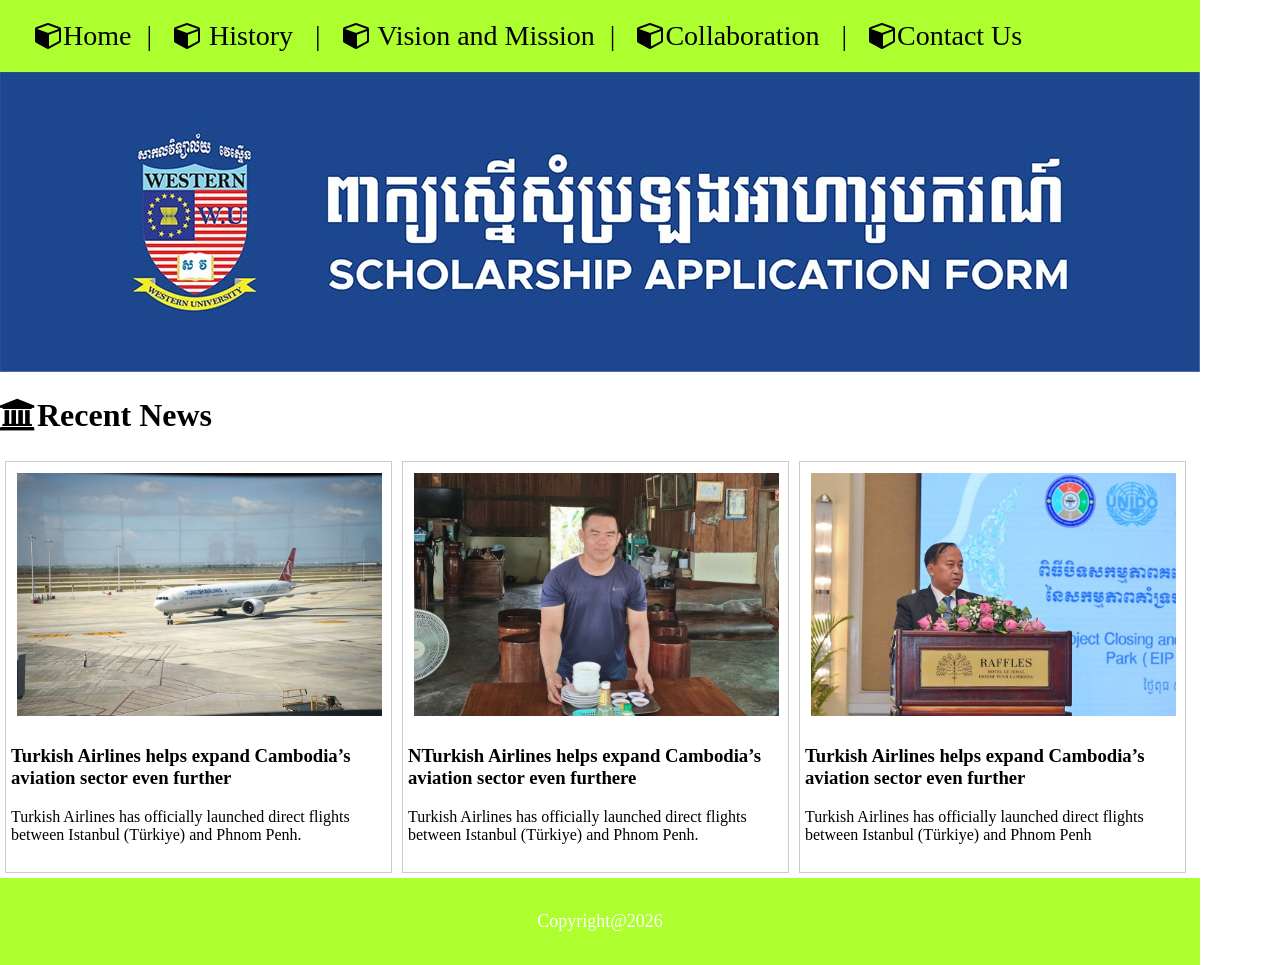
<file: index.html>
<!DOCTYPE html>
<html lang="en">
<head>
    <meta charset="UTF-8">
    <meta name="viewport" content="width=device-width, initial-scale=1.0">
    <title>Document</title>
    <link rel="stylesheet" type="text/css" href="css/Mystyle.css">
    <link rel="stylesheet" href="https://cdnjs.cloudflare.com/ajax/libs/font-awesome/4.7.0/css/font-awesome.min.css">
</head>

<body>

     <header>
        <a href="#" class="hl"><i class="fa fa-cube"></i>Home</a>|
        <a href="historypage.html" class="hl"><i class="fa fa-cube"></i> History</a> |
        <a href="Vision and Mission.html" class="hl"><i class="fa fa-cube"></i> Vision and Mission</a>|
        <a href="Collaboration.html" class="hl"><i class="fa fa-cube"></i>Collaboration </a>|
        <a href="contact Us.html " class="hl"><i class="fa fa-cube""></i>Contact Us</a>
    </header>
     <img src="images/img4.png" alt="">

<h1><i class="fa fa-university"></i>Recent News</a></h1>
     <!-- <div>
        <a href="https://www.youtube.com/" class="vl"> Go to Youtube chanel</a>
        <a href="https://www.facebook.com/" class="vl"> Go to Facebook chanel</a>
        <a href="https://www.google.com/" class="vl"> Go to Google chanel</a>
    </div> -->
    <div class="NewsFrame">
    <a href="#">
        <img src="images/img1.png" alt="">
    </a>
    <h3>Turkish Airlines helps expand Cambodia’s aviation sector even further</h3>
    <p>Turkish Airlines has officially launched direct flights between Istanbul (Türkiye) and Phnom Penh.</p>
</div>

<div class="NewsFrame">
   <a href="#">
        <img src="images/img2.png" alt="">
    </a>
    <h3>NTurkish Airlines helps expand Cambodia’s aviation sector even furthere</h3>
    <p>Turkish Airlines has officially launched direct flights between Istanbul (Türkiye) and Phnom Penh.</p>
</div>

<div class="NewsFrame">
    <a href="#">
        <img src="images/img3.png" alt="">
    </a>
    <h3>Turkish Airlines helps expand Cambodia’s aviation sector even further</h3>
    <p>Turkish Airlines has officially launched direct flights between Istanbul (Türkiye) and Phnom Penh</p>
</div>
   <footer>
    <p>Copyright@2026</p>
   </footer>
</body>
</html>
</file>
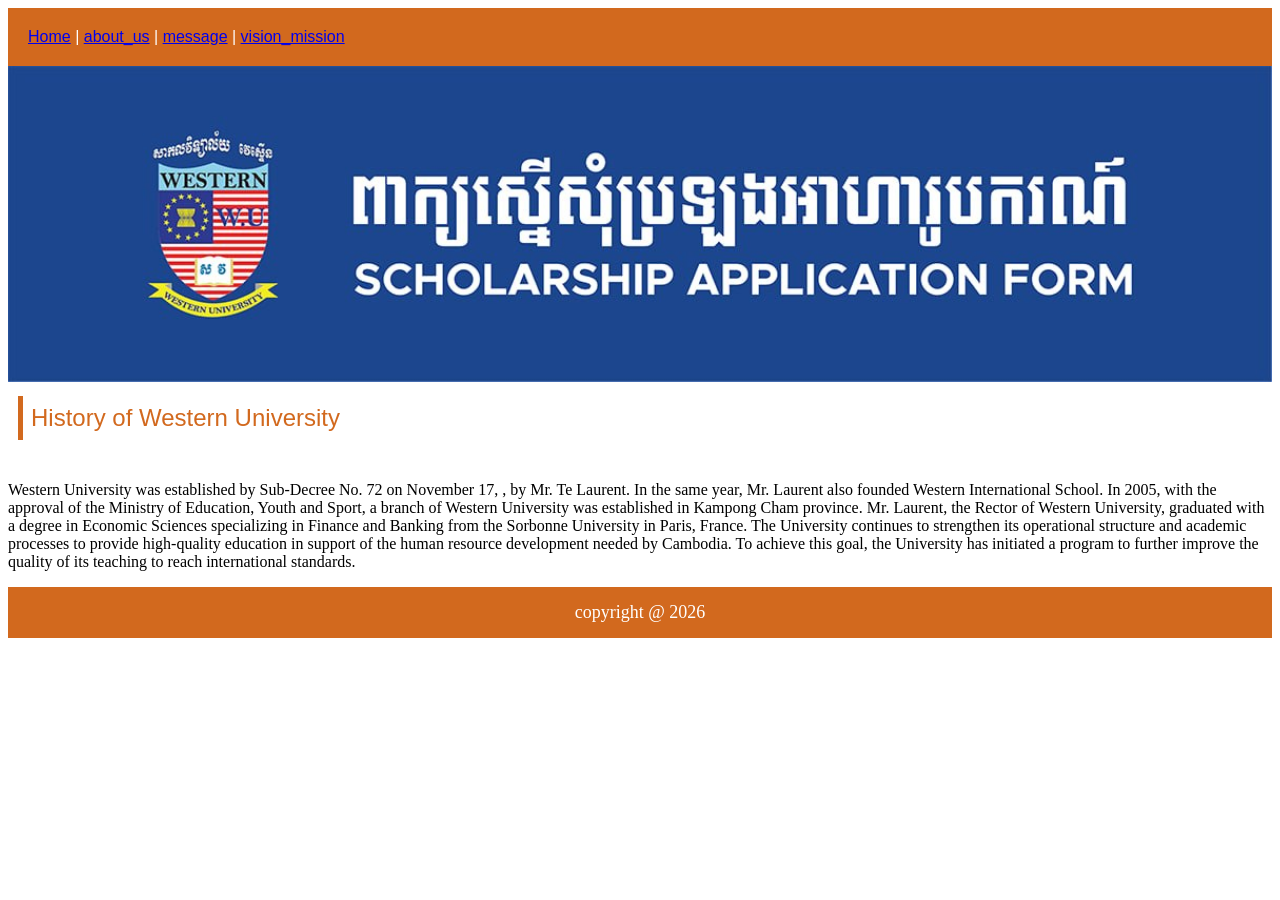
<file: about_us.html>
<!DOCTYPE html>
<html lang="en">
<head>
    <meta charset="UTF-8">
    <meta name="viewport" content="width=device-width, initial-scale=1.0">
    <title>Document</title>
    <link rel="stylesheet" href="CSS/mystyle.css">
</head>
<body>
    <header>
        <a href="#">Home</a>
        |
        <a href="about_us.html">about_us</a>
        |
        <a href="message.html">message</a>
        |
        <a href="vision_mission.html">vision_mission</a>
      
   </header>
   <div class="content">
      <img src="IMAGES/image//scholorship.png" width="100%">
      <div class="title">
         History of Western University 
      </div>
     <div class="normal">
    </div>
    </div> 
    <p>
      Western University was established by Sub-Decree No. 72 on November 17, 
     , by Mr. Te Laurent. In the same year, Mr. Laurent also founded Western 
     International School. In 2005, with the approval of the Ministry of Education,
      Youth and Sport, a branch of Western University was established in Kampong Cham
       province. Mr. Laurent, the Rector of Western University, graduated with a degree 
       in Economic Sciences specializing in Finance and Banking from the Sorbonne University 
       in Paris, France. The University continues to strengthen its operational structure 
       and academic processes to provide high-quality education in support of the human resource 
       development needed by Cambodia. To achieve this goal, the University has initiated a program
        to further improve the quality of its teaching to reach international standards.
    </p> 
      <footer>
      copyright @ 2026
     </footer> 

</html>
</file>
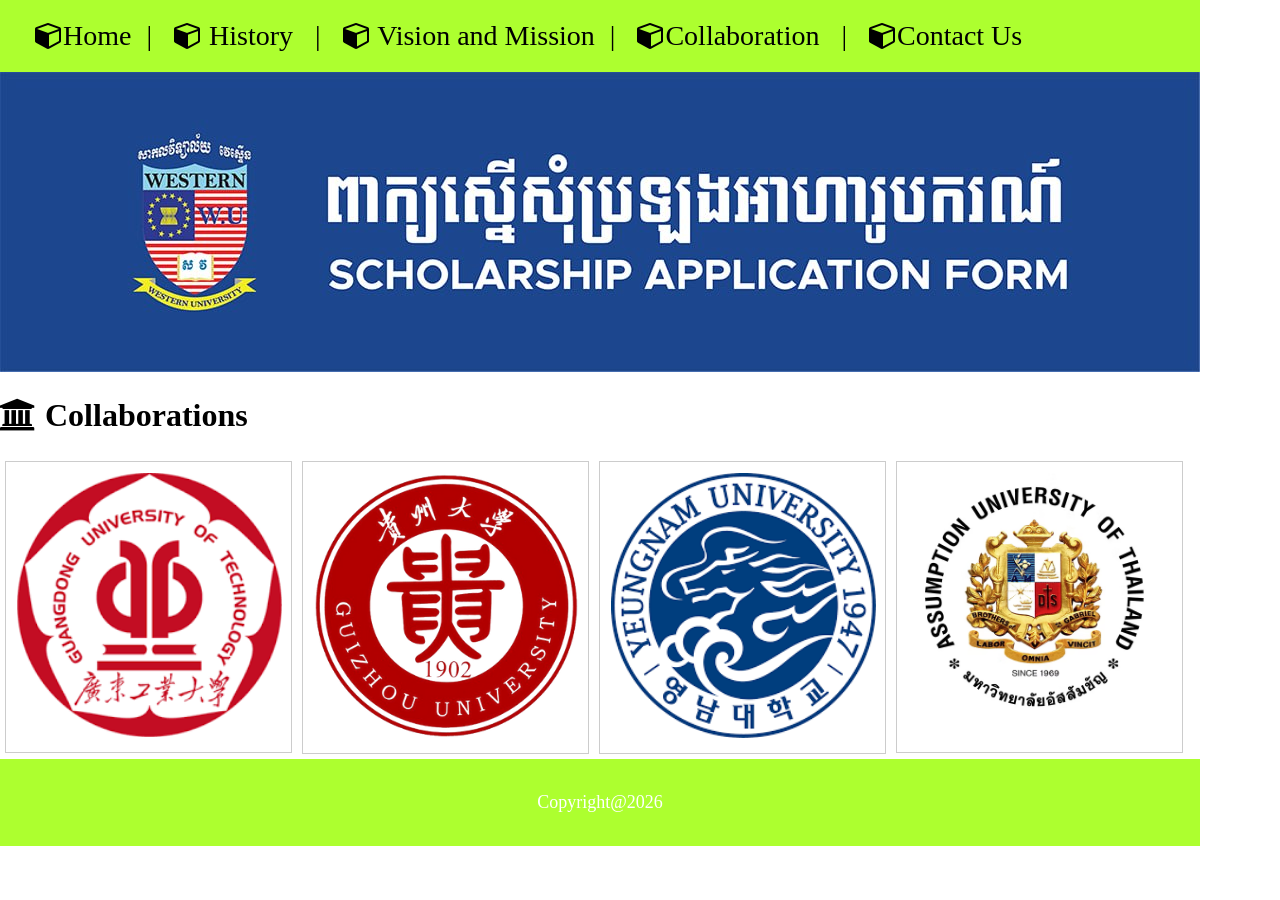
<file: Collaboration.html>
<!DOCTYPE html>
<html lang="en">
<head>
    <meta charset="UTF-8">
    <meta name="viewport" content="width=device-width, initial-scale=1.0">
    <title>Document</title>
    <link rel="stylesheet" type="text/css" href="css/Mystyle.css">
    <link rel="stylesheet" href="https://cdnjs.cloudflare.com/ajax/libs/font-awesome/4.7.0/css/font-awesome.min.css">
</head>
<body>
      <header>
        <a href="index.html" class="hl"><i class="fa fa-cube"></i>Home</a>|
        <a href="historypage.html" class="hl"><i class="fa fa-cube"></i> History</a> |
        <a href="Vision and Mission.html" class="hl"><i class="fa fa-cube"></i> Vision and Mission</a>|
        <a href="Collaboration.html" class="hl"><i class="fa fa-cube"></i>Collaboration </a>|
        <a href="contact Us.html " class="hl"><i class="fa fa-cube"></i>Contact Us</a>

     </header>
     <img src="images/img4.png" alt="">
      <h1><i class="fa fa-university"></i>  Collaborations</a></h1>
    
    
      <div class="CollaborationFrame">
          <a href="https://english.gdut.edu.cn/">
          <img src="images/g1.png" alt="">
          </a>
    </div>
    <div class="CollaborationFrame">
          <a href="https://www.gzu.edu.cn/en/">
          <img src="images/g2.png" alt="">
          </a>
    </div>
    <div class="CollaborationFrame">
          <a href="https://www.yu.ac.kr/english/index.do">
          <img src="images/g3.png" alt="">
          </a>
    </div>
    <div class="CollaborationFrame">
          <a href="https://admissions.au.edu/">
          <img src="images/g4.png" alt="">
          </a>
    </div>
    <footer>
        <p>Copyright@2026</p>
    </footer>

</body>
</html>
</file>
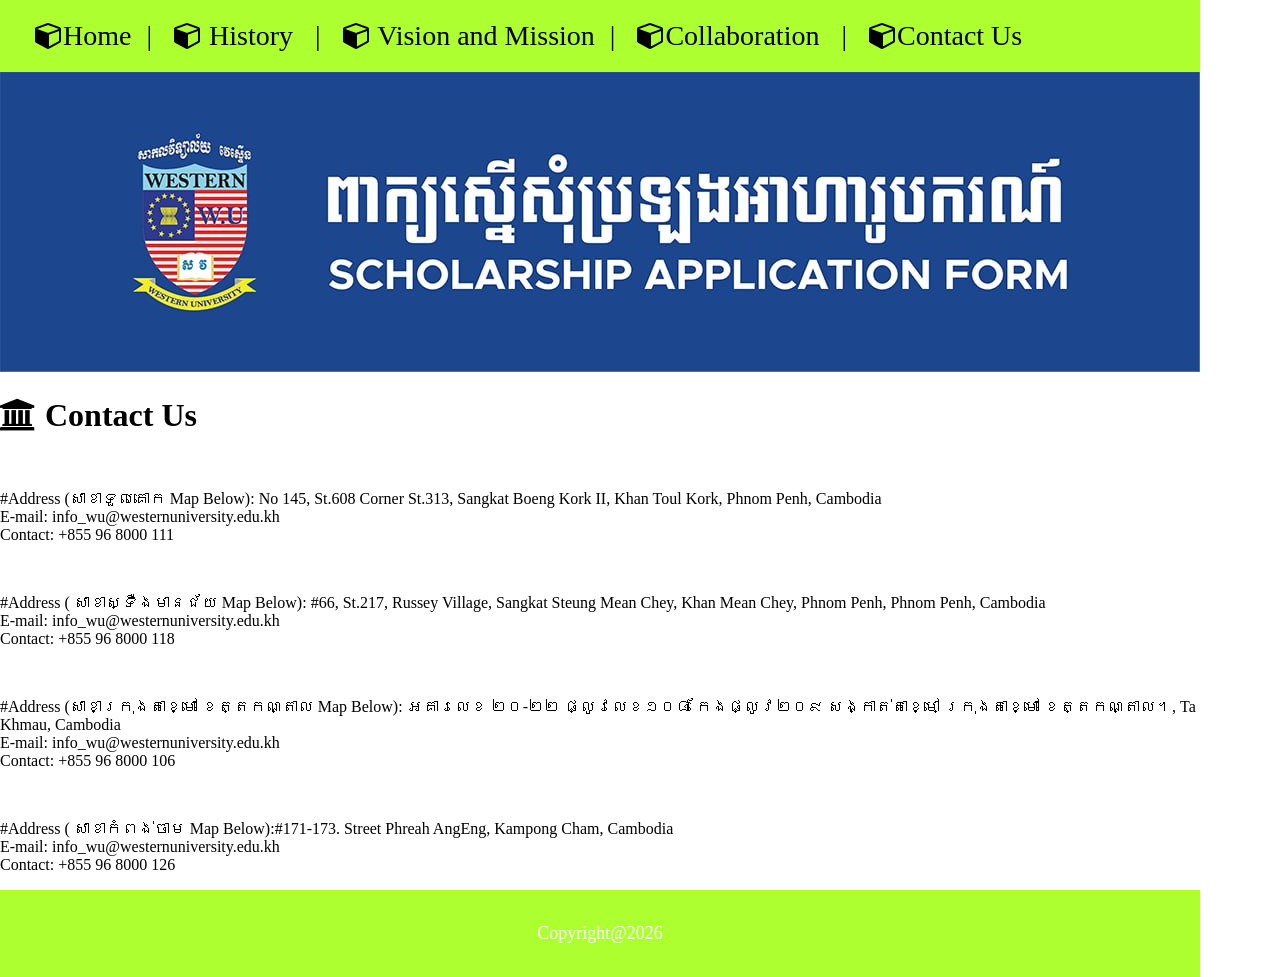
<file: contact Us.html>
<!DOCTYPE html>
<html lang="en">
<head>
    <meta charset="UTF-8">
    <meta name="viewport" content="width=device-width, initial-scale=1.0">
    <title>Document</title>
    <link rel="stylesheet"  type="text/css"href="css/Mystyle.css">
    <link rel="stylesheet" href="https://cdnjs.cloudflare.com/ajax/libs/font-awesome/4.7.0/css/font-awesome.min.css">
</head>
<body>
    <header>
         <a href="index.html" class="hl"><i class="fa fa-cube"></i>Home</a>|
        <a href="historypage.html" class="hl"><i class="fa fa-cube"></i> History</a> |
        <a href="Vision and Mission.html" class="hl"><i class="fa fa-cube"></i> Vision and Mission</a>|
        <a href="Collaboration.html" class="hl"><i class="fa fa-cube"></i>Collaboration </a>|
        <a href="contact Us.html " class="hl"><i class="fa fa-cube""></i>Contact Us</a>
    </header>
    <img src="images/img4.png" alt="">
    <h1><i class="fa fa-university"></i> Contact Us</a></h1>
    <br><p>#Address (សាខាទួលគោក Map Below): No 145, St.608 Corner St.313, Sangkat Boeng Kork II, Khan Toul Kork, Phnom Penh, Cambodia
           <br>E-mail:​ info_wu@westernuniversity.edu.kh
           <br>Contact: +855 96 8000 111
        </p>
    <br><p>#Address ( សាខាស្ទឺងមានជ័យ Map Below)​​: #66, St.217, Russey Village, Sangkat Steung Mean Chey, Khan Mean Chey, Phnom Penh, Phnom Penh, Cambodia
           <br>E-mail:​ info_wu@westernuniversity.edu.kh
           <br>Contact: +855 96 8000 118
        </p>
    <br><p>
        #Address (សាខាក្រុងតាខ្មៅ ខេត្តកណ្តាល Map Below)​​: អគារលេខ ២០-២២ ផ្លូវលេខ១០៨ កែងផ្លូវ២០៩ សង្កាត់តាខ្មៅ ក្រុងតាខ្មៅ ខេត្តកណ្តាល។, Ta Khmau, Cambodia
        <br>E-mail:​ info_wu@westernuniversity.edu.kh
        <br>Contact: +855 96 8000 106
    </p>
    <br><p>
        #Address ( សាខាកំពង់ចាម Map Below​)​​:#171-173. Street Phreah AngEng, Kampong Cham, Cambodia
        <br>E-mail:​ info_wu@westernuniversity.edu.kh
        <br>Contact: +855 96 8000 126
    </p>
    <footer>
        <p>Copyright@2026</p>
    </footer>
</body>
</html>
</file>
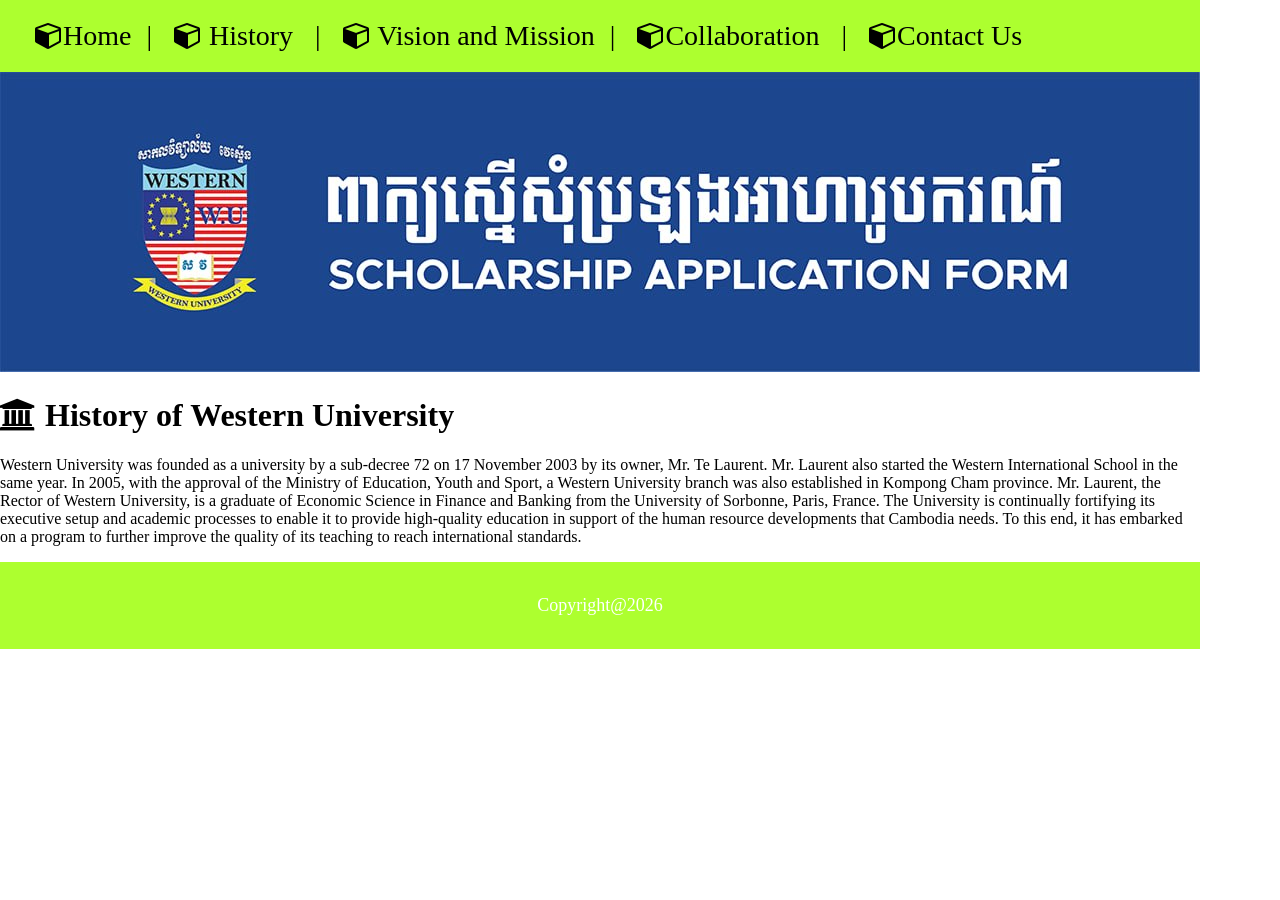
<file: historypage.html>
<!DOCTYPE html>
<html lang="en">
<head>
    <meta charset="UTF-8">
    <meta name="viewport" content="width=device-width, initial-scale=1.0">
    <title>Document</title>
    <link rel="stylesheet" type="text/css" href="css/Mystyle.css">
    <link rel="stylesheet" href="https://cdnjs.cloudflare.com/ajax/libs/font-awesome/4.7.0/css/font-awesome.min.css">
</head>
<body>
    
    <header>
        <a href="index.html" class="hl"><i class="fa fa-cube"></i>Home</a>|
        <a href="historypage.html" class="hl"><i class="fa fa-cube"></i> History</a> |
        <a href="Vision and Mission.html" class="hl"><i class="fa fa-cube"></i> Vision and Mission</a>|
        <a href="Collaboration.html" class="hl"><i class="fa fa-cube"></i>Collaboration </a>|
        <a href="contact Us.html " class="hl"><i class="fa fa-cube""></i>Contact Us</a>
    </header>
    <img src="images/img4.png" alt="">
    <h1><i class="fa fa-university"></i> History of Western University</a></h1>

     <p>Western University was founded as a university
         by a sub-decree 72 on 17 November 2003 by its owner, Mr. 
         Te Laurent. Mr. Laurent also started the Western International 
         School in the same year. In 2005, with the approval of the Ministry
         of Education, Youth and Sport, a Western University branch was also established 
         in Kompong Cham province. Mr. Laurent, the Rector of Western University, is a
         graduate of Economic Science in Finance and Banking from the University of Sorbonne,
         Paris, France. The University is continually fortifying its executive setup and academic processes to enable it to provide high-quality education in support of the human resource developments that Cambodia needs. To this end, it has embarked on a program to further improve the quality of its teaching to reach international standards.</p>
   <footer>
     <p>Copyright@2026</p>
   </footer>
</body>
</html>
</file>
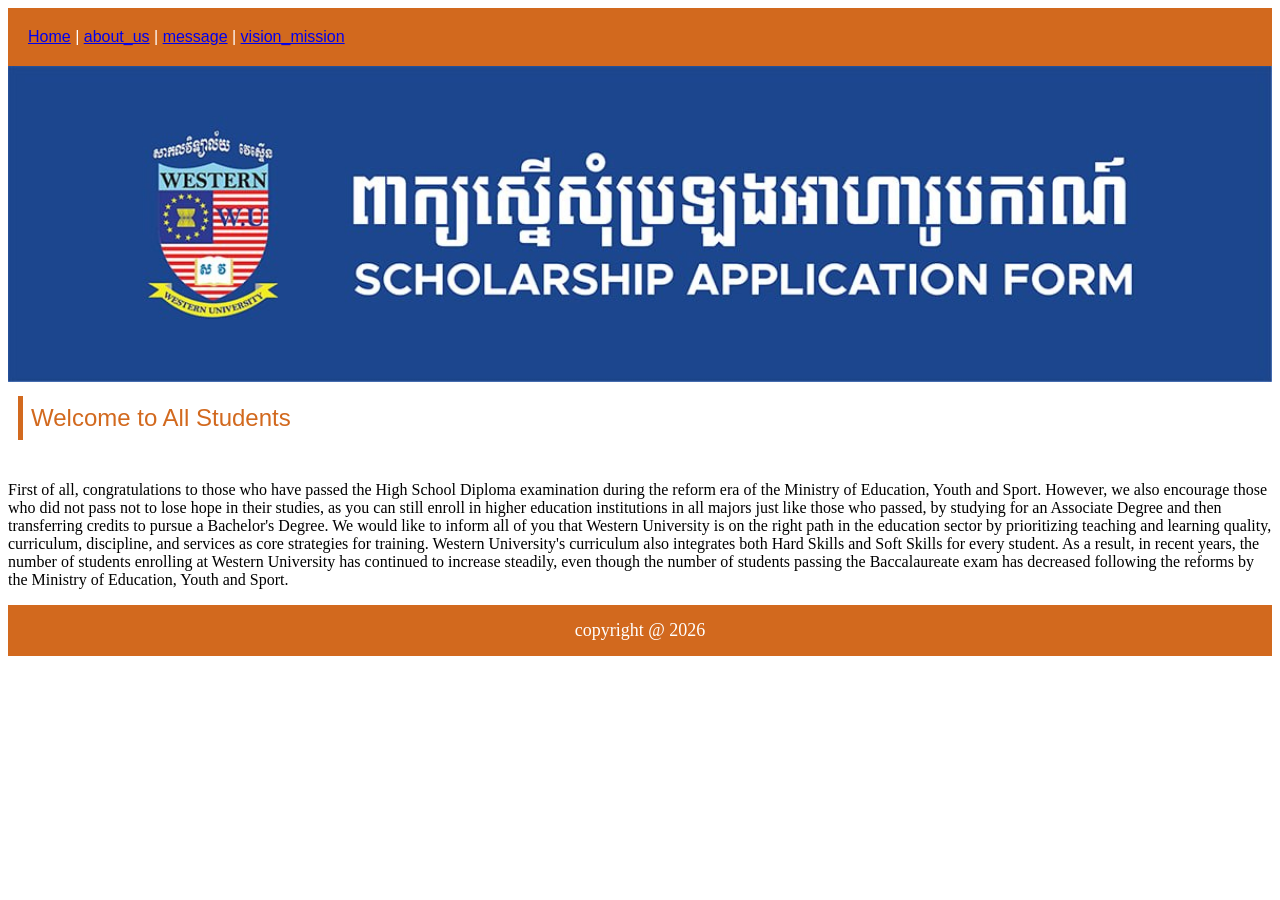
<file: message.html>
<!DOCTYPE html>
<html lang="en">
<head>
    <meta charset="UTF-8">
    <meta name="viewport" content="width=device-width, initial-scale=1.0">
    <title>Document</title>
    <link rel="stylesheet" href="CSS/mystyle.css">
</head>
<body>
    <header>
        <a href="#">Home</a>
        |
        <a href="about_us.html">about_us</a>
        |
        <a href="message.html">message</a>
        |
        <a href="vision_mission.html">vision_mission</a>
      
   </header>
   <div class="content">
      <img src="IMAGES/image//scholorship.png" width="100%">
      <div class="title">
         Welcome to All Students 
      </div>
     <div class="normal">
    </div>
    </div> 
    <p>
     First of all, congratulations to those who have passed the High School Diploma
     examination during the reform era of the Ministry of Education, Youth and Sport. 
     However, we also encourage those who did not pass not to lose hope in their studies, 
     as you can still enroll in higher education institutions in all majors just like those who passed,
     by studying for an Associate Degree and then transferring credits to pursue a Bachelor's Degree. 
      We would like to inform all of you that Western University is on the right path in the education
     sector by prioritizing teaching and learning quality, curriculum, discipline, and services as core 
     strategies for training. Western University's curriculum also integrates both Hard Skills and Soft Skills
     for every student. As a result, in recent years, the number of students enrolling at Western University has continued to increase steadily, even though the number of students passing the Baccalaureate exam has decreased following the reforms by the Ministry of Education, Youth and Sport.
    </p> 
      <footer>
      copyright @ 2026
     </footer> 

</html>
</file>
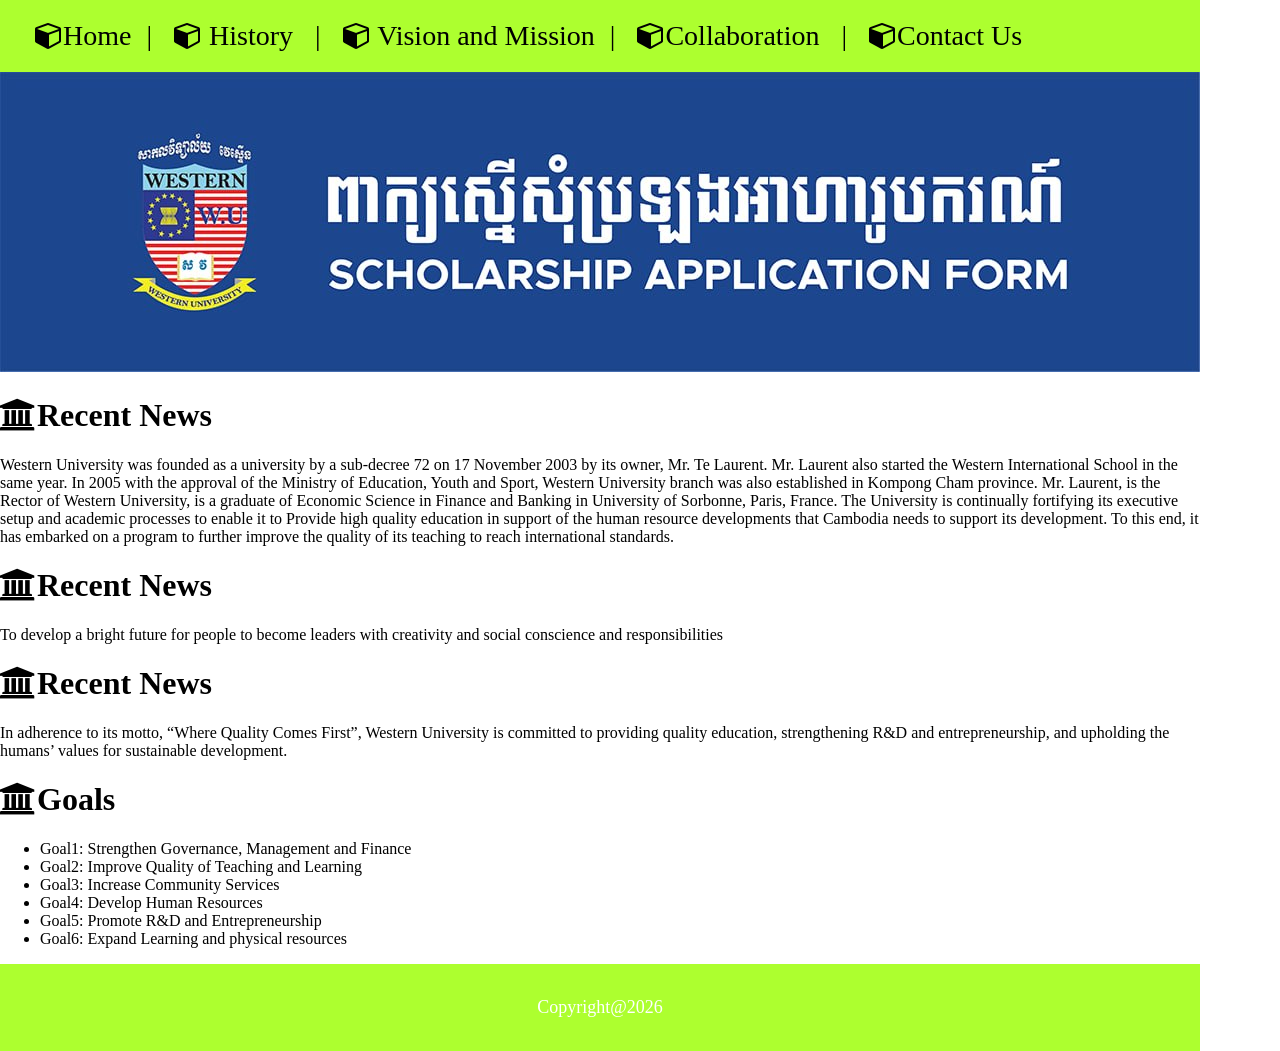
<file: Vision and Mission.html>
<!DOCTYPE html>
<html lang="en">
<head>
    <meta charset="UTF-8">
    <meta name="viewport" content="width=device-width, initial-scale=1.0">
    <title>Document</title>
     <link rel="stylesheet"  type="text/css"href="css/Mystyle.css">
     <link rel="stylesheet" href="https://cdnjs.cloudflare.com/ajax/libs/font-awesome/4.7.0/css/font-awesome.min.css">
</head>
<body>
    <header>
        <a href="index.html" class="hl"><i class="fa fa-cube"></i>Home</a>|
        <a href="historypage.html" class="hl"><i class="fa fa-cube"></i> History</a> |
        <a href="Vision and Mission.html" class="hl"><i class="fa fa-cube"></i> Vision and Mission</a>|
        <a href="Collaboration.html" class="hl"><i class="fa fa-cube"></i>Collaboration </a>|
        <a href="contact Us.html " class="hl"><i class="fa fa-cube""></i>Contact Us</a>
    </header>
    <img src="images/img4.png" alt="">
    <h1><i class="fa fa-university"></i>Recent News</a></h1>
    <p>
        Western University was founded as a university by a sub-decree
        72 on 17 November 2003 by its owner, Mr. Te Laurent. Mr. Laurent
        also started the Western International School in the same year. In 2005 with the approval of the Ministry of Education, Youth and Sport, Western University branch was also established in Kompong Cham province. Mr. Laurent, is the Rector of Western University, is a graduate of Economic Science in Finance and Banking in University of Sorbonne, Paris, France. The University is continually fortifying its executive setup and academic processes to enable it to Provide high quality education in support of the human resource developments that Cambodia needs to support its development. To this end, it has embarked on a program to further improve the quality of its teaching to reach international standards.
    </p>
    <h1><i class="fa fa-university"></i>Recent News</a></h1>
     <p>
        To develop a bright future for people to become leaders with creativity and social conscience and responsibilities
    </p>
    <h1><i class="fa fa-university"></i>Recent News</a></h1>
     <p>
        In adherence to its motto, “Where Quality Comes First”, Western University is committed to providing quality education, strengthening R&D and entrepreneurship, and upholding the humans’ values for sustainable development.
    </p>
    <h1><i class="fa fa-university"></i>Goals</a></h1>
     <ul>
        <li>Goal1: Strengthen Governance, Management and Finance</li>
        <li>Goal2: Improve Quality of Teaching and Learning</li>
        <li>Goal3: Increase Community Services</li>
        <li>Goal4: Develop Human Resources</li>
        <li>Goal5: Promote R&D and Entrepreneurship</li>
        <li>Goal6: Expand Learning and physical resources</li>
     </ul>
    <footer>
        <p>Copyright@2026</p>
    </footer>  
</body>
</html>
</file>
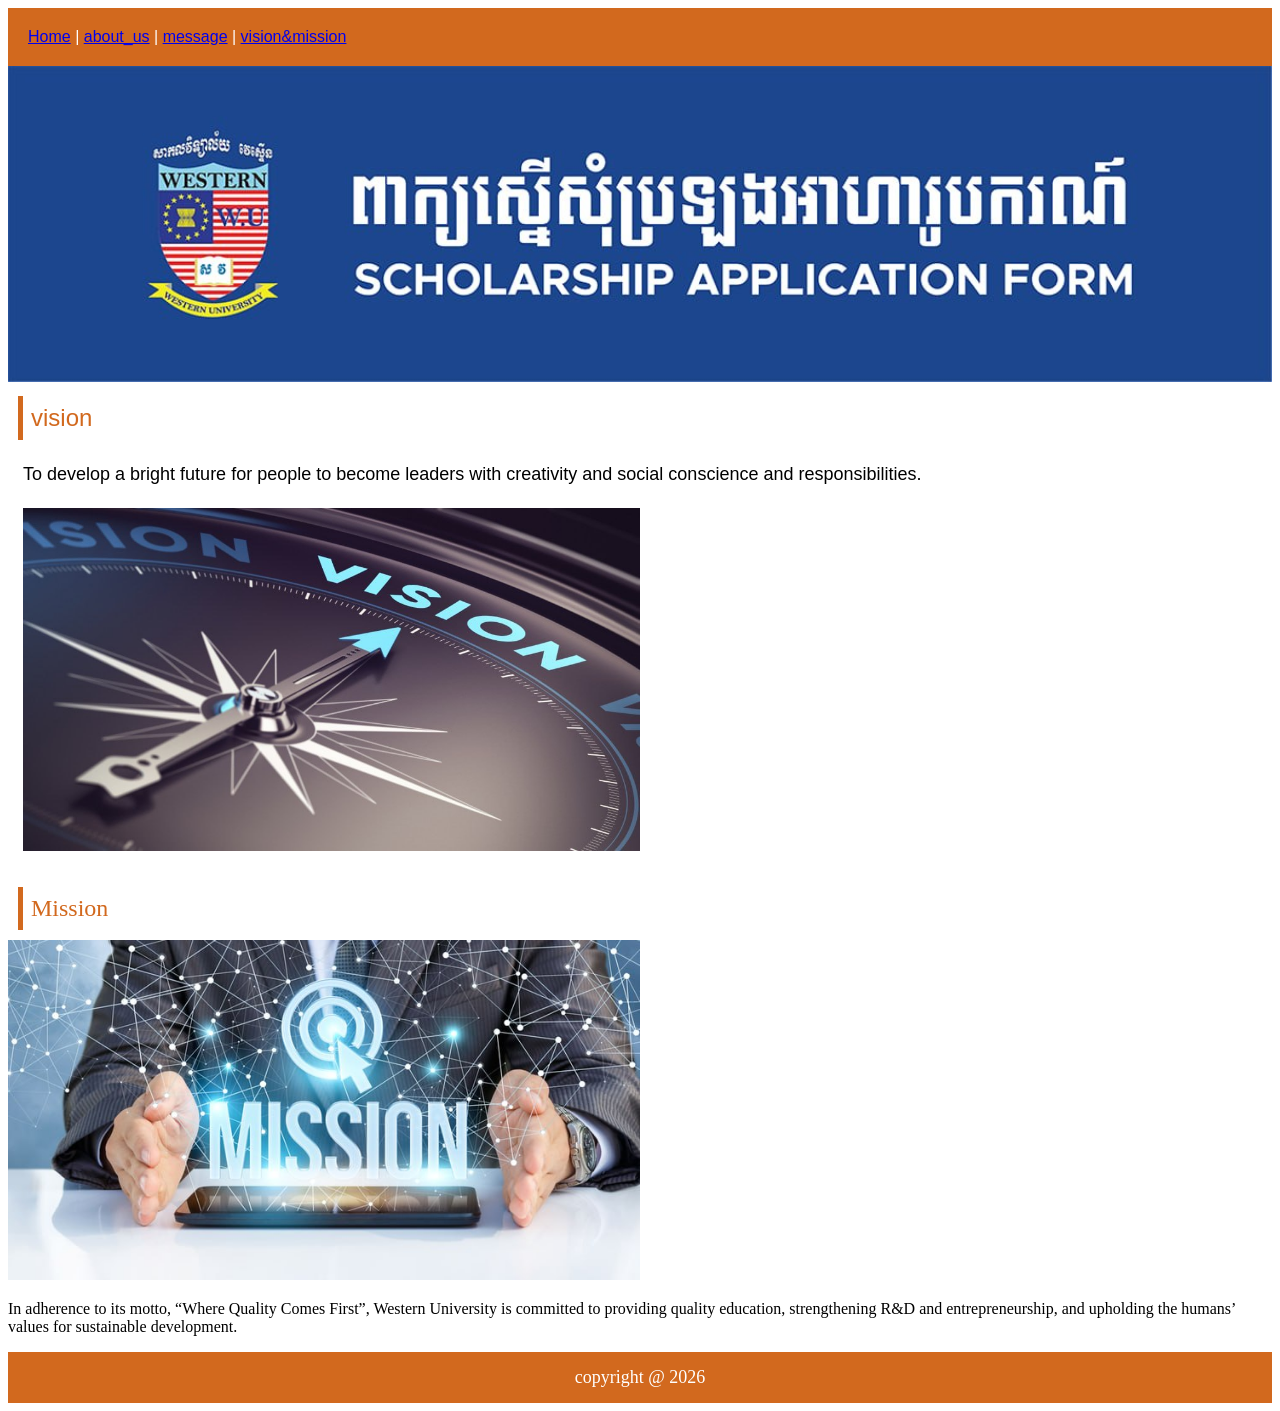
<file: vision_mission.html>
<!DOCTYPE html>
<html lang="en">
<head>
  <link rel="stylesheet" href="https://fonts.googleapis.com/icon?family=Material+Icons">

    <meta charset="UTF-8">
    <meta name="viewport" content="width=device-width, initial-scale=1.0">
    <title>western university</title>
    <link rel="stylesheet" href="CSS/mystyle.css">
</head>
<body>
     <header>
        <a href="#">Home</a>
        |
        <a href="about_us.html">about_us</a>
        |
        <a href="message.html">message</a>
        |
        <a href="vision_mission.html">vision&mission</a>
      
      </header>
     <div class="content">
      <img src="IMAGES/image//scholorship.png" width="100%">
      <div class="title">
        vision
      </div>
     <div class="normal">
         <p>To develop a bright future for people to become 
            leaders with creativity and social conscience and responsibilities. 
        </p> 
         <img src="IMAGES/image/vision.png" width="50%" alt="">
     </div>
     </div> 
     </div>
        
    <div class="title">
        Mission
      </div>
      <div>
          <img src="IMAGES/image/mission.png" width="50%" alt="">
           <p> 
             In adherence to its motto, “Where Quality Comes First”, 
             Western University is committed to providing quality
             education, strengthening R&D and entrepreneurship, and 
             upholding the humans’ values for sustainable development.
           </p>
        </div>

      <footer>
      copyright @ 2026
     </footer> 

    
</body>
</html>
</file>
<file: css/Mystyle.css>
body{
    max-width: 1200px;
    margin:0;
    padding: 0;
}
.center{
    text-align: center;
}
header{
   background-color:greenyellow;
   padding:20px;
   padding-bottom: 20px;
   position: sticky;
   top: 0;  
   display: block;
    font-size: 28px;
}
a.hl:link,a.hl:visited{
    width: 100px;
    background-color: greenyellow;
    padding: 15px;
    color: black;
    text-decoration: none;
}
a.hl:hover,a.hl:active{
    color:#FFFFFF;
    background-color:#98bf21;
    width:100px;
     padding-left: 15px;
    padding-right: 15px; 
    padding-top:15px;
    padding-bottom: 15px;
    text-decoration:none; 
  
}
a.vl:link,a.vl:visited{
    display:block;
    width: 200px;
    font-weight: bold;
    color:aliceblue;
    background-color: #999999;
    text-align: left;
    text-decoration: none;
    font-family: Georgia, 'Times New Roman', Times, serif;
} 
 a:hover.vl,a:active.vl
{
    background-color: #3c3c3c;
    text-decoration: underline;
} 
a:visited,a:link{
    text-decoration: none;
}
div.NewsFrame{
    margin:5px;
    padding: 5px;
    width: 375px;
    float: left;
    text-align: center;
    border: 1px solid #cccccc;
    min-height: 400px;
}
div.NewsFrame img{
    margin: 5px;
    width: 365px;
    border:1px solid #ffffffff;

}

div.NewsFrame img {
    transition: opacity 0.3s ease, transform 0.3s ease;
}

div.NewsFrame a:hover img {
    opacity: 0.8;
    transform: scale(1.03); /* optional: slight zoom for a nicer "active" feel */
}
div.NewsFrame div.Description{
    text-align: justify;
    font-weight: normal;
    width: auto;
    margin: 5px;
} 
footer{
    align-items: center;
    padding-top: 15px;
    padding-bottom: 15px;
    background-color: greenyellow;
    color: #ffffff;
    text-align: center;
    font-family: khmerOs_SRFont;
    font-size: 18px;
    clear: left;
}
.NewsFrame {
    width: 375px;
    margin: 5px;
    padding: 5px;
    float: left;      /* Display blocks side by side */
    border: 1px solid #ccc;
    text-align: center;
    min-height: 400px;
}

.NewsFrame img {
    width: 365px;
    border: 1px solid #fff;
}

.NewsFrame h3 {
    text-align: left;
}

.NewsFrame p {
    text-align: left;
}
div.CollaborationFrame{
  position: static;
  margin: 5px;
  padding: 5px;  
  height: auto;
  width: 275px;
  float: left;
  text-align: center;
  border: 1px solid #cccccc;
  min-height: 280px;
}
div.CollaborationFrame img{
    margin: 5px;
    width: 265px;
    border: 1px solid #ffffff;
}
div.CollaborationFrame a:hover img {
    opacity: 0.6;
}
</file>
<file: CSS/mystyle.css>
a:link,a:visited{
    color:rgb(225,255,255)
    text-decoration: none;
}
a:active,a:hover {
    color:rgb(225,255,255)
    text-decoration:uunderline;
}
header{
    padding: 20px;
    background-color: chocolate;
    color: #ffffff;
    font-family: Verdana, Geneva, Tahoma, sans-serif;
}
div.content{
    font-family: Verdana, Geneva, Tahoma, sans-serif;
}
.title {
    padding: 8px;
    font-size: 24px;
    border-left-style: solid;
    border-left-width: 5px;
    margin:10px;
    color:chocolate
}
.normal{
    padding: 0px;
    padding-bottom: 15px;
    padding-left: 15px;
    padding-right: 15px;
    font-size: 18px;
    line-height: 1.8;
}
footer{
    align-items: center;
    padding-top: 15px;
    padding-bottom: 15px;
    background-color: chocolate;
    text-align: center;
    color:#ffffff;
    font-family: KhmerOS_SRFont;
    font-size: 18px;
    clear: left;
}
</file>
